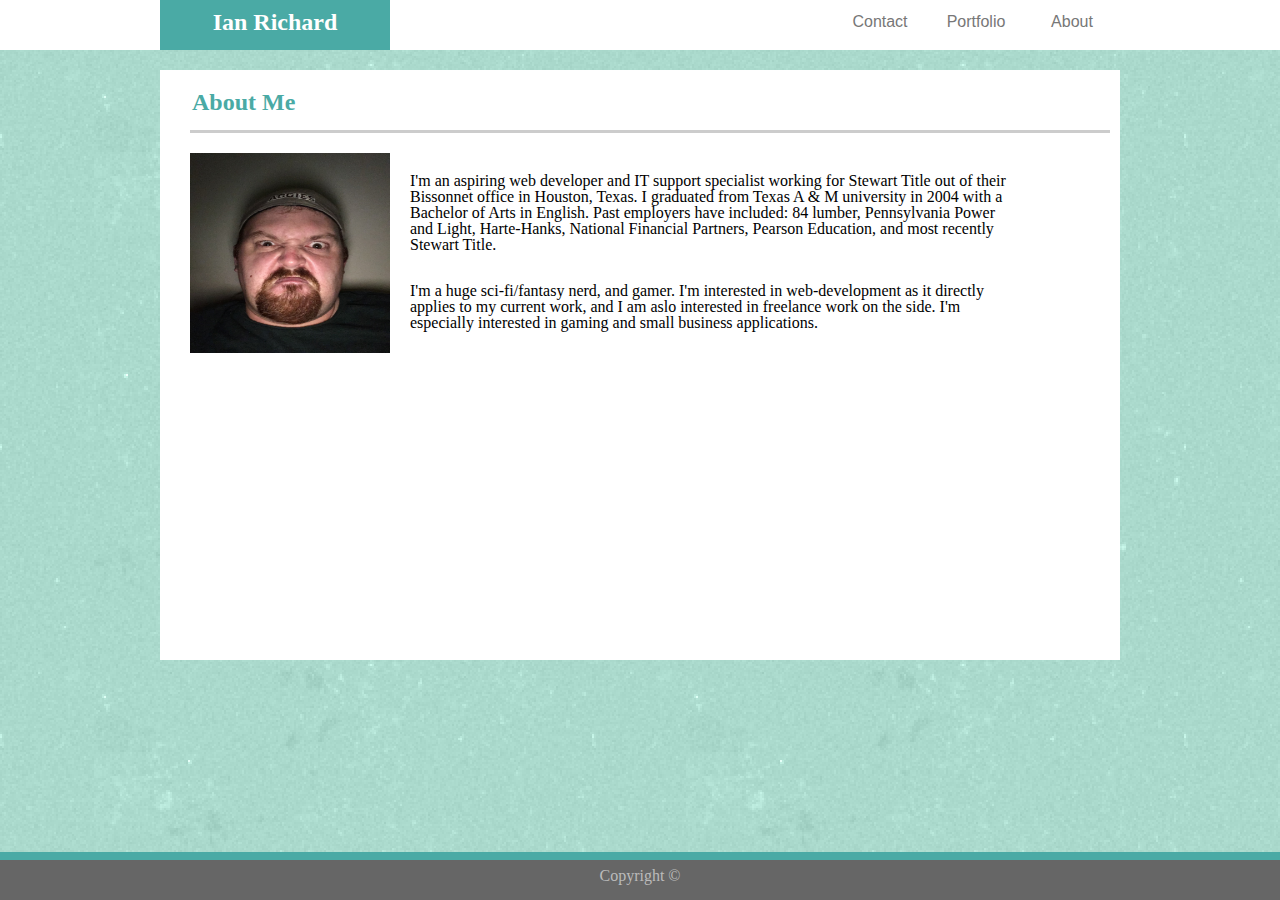
<file: index.html>
<!DOCTYPE html>
<html lang="en">

<head>
    <title>Ian Richard's Portfolio</title>
    
    <link rel="stylesheet" type="text/css" href="./assets/css/reset.css">
    <link rel="stylesheet" type="text/css" href="./assets/css/style.css">
    
    
</head>

   


<!---sets background-->
<body background="./assets/images/green_dust_scratch_@2X.png">

    <header>
        
        
        
        <!---This div has white background and encompasses entire page-->
        <div id="whitespace">

       
        
            <div id="topperMid">
                
                    <h1>Ian Richard</h1>

                    <a href="index.html">About</a>
            
                    <a href="portfolio.html">Portfolio</a>
            
                    <a href="contact.html">Contact</a>
                
            </div>

        
        
        </div>

    </header>
    

<!--main content of page lives in #main-->
    <section id="main">

        
        <h2>About Me</h2>
<!--- container to control formatting of profile image and text-->
        <div id="submain">
            <img src="assets/images/MadAtCssSelfie.JPG" alt="A groovy dude" id="selfie">
            
            <div id="yetanother">
                <p>I'm an aspiring web developer and IT support specialist working for Stewart Title out of their Bissonnet office in Houston, Texas.  I graduated from Texas A & M university in 2004 with a Bachelor of Arts in English.  Past employers have included: 84 lumber, Pennsylvania Power and Light, Harte-Hanks, National Financial Partners, Pearson Education, and most recently Stewart Title.</p>
                
                <p>I'm a huge sci-fi/fantasy nerd, and gamer.  I'm interested in web-development as it directly applies to my current work, and I am aslo interested in freelance work on the side.  I'm especially interested in gaming and small business applications.</p>
            </div>    
        </div>

    </section>

<!---This div has grey background and encompasses entire page-->
<footer>

    <div id="greyspace">
        <h3>Copyright &copy;</h3>
    </div>

</footer>    




</body>



</html>
</file>
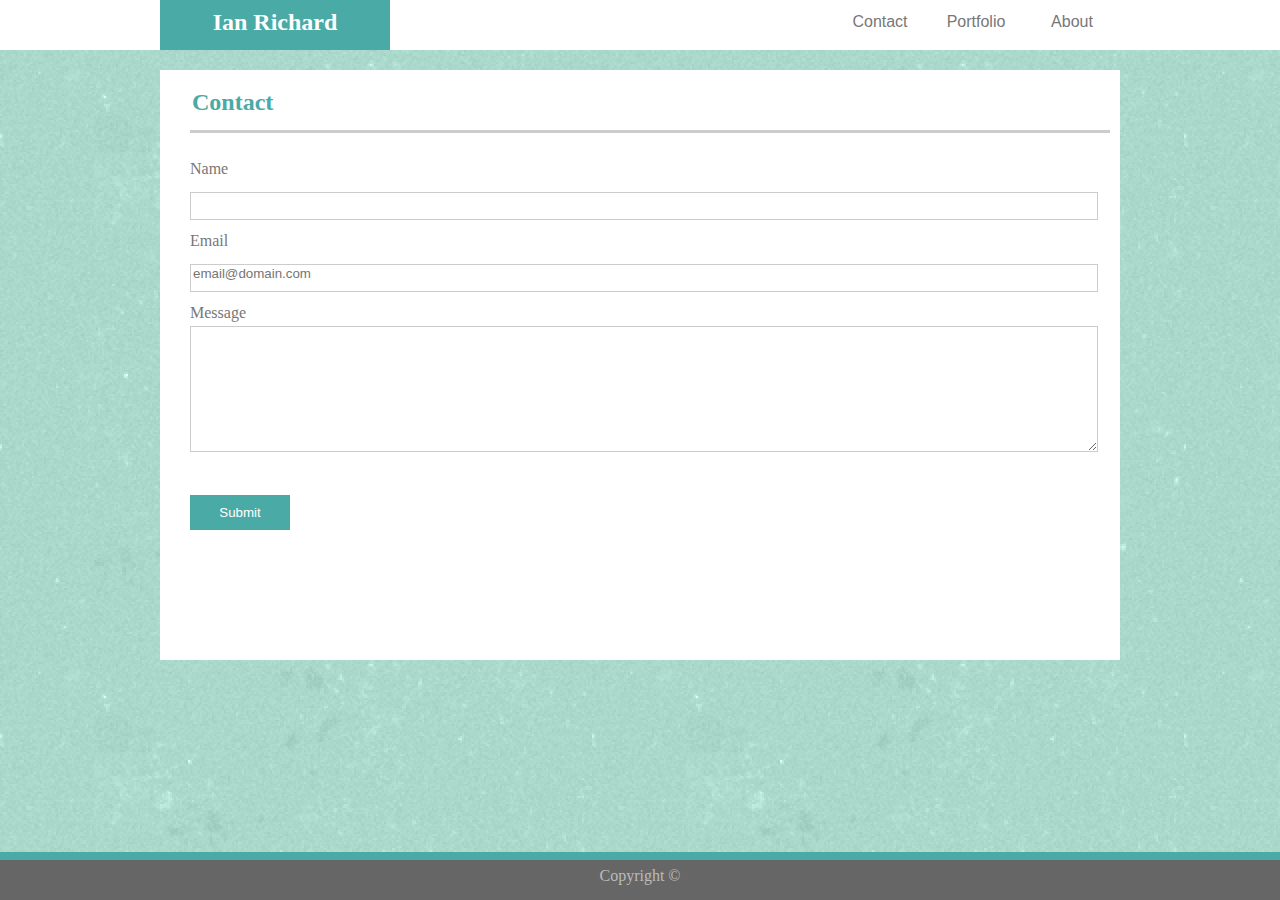
<file: contact.html>
<!DOCTYPE html>
<html lang="en">

<head>
    <title>Ian Richard's Portfolio</title>
    <link rel="stylesheet" type="text/css" href="./assets/css/reset.css">
    <link rel="stylesheet" type="text/css" href="assets/css/style.css">
</head>

   


<!---Body controls background-->
<body background="assets/images/green_dust_scratch_@2X.png">

    <header>
        
        
        
        <!---This div has white background and encompasses entire page-->
        <div id="whitespace">

       
        
            <div id="topperMid">
                
                    <h1>Ian Richard</h1>

                    <a href="index.html">About</a>
            
                    <a href="portfolio.html">Portfolio</a>
            
                    <a href="contact.html">Contact</a>
                
            </div>

        
        
        </div>

    </header>

<!--main content of page lives in #main-->
    <section id="main">

        
        <h2>Contact</h2>
<!--- container to control formatting of form-->
        <div id="submain">
            <form>
                
                <h3>Name</h3>
                <input id="name">
                
                <h3>Email</h3>
                <input id="email" placeholder="email@domain.com">

                
                <h3>Message</h3>
                <textarea id="message"></textarea>
                
                <input id="submit" type="submit" value="Submit">
                
            </form>
        </div>    
        

    </section>
   
<!---This div has grey background and encompasses entire page-->
<footer>

    <div id="greyspace">
        <h3>Copyright &copy;</h3>
    </div>

</footer>

</body>



</html>
</file>
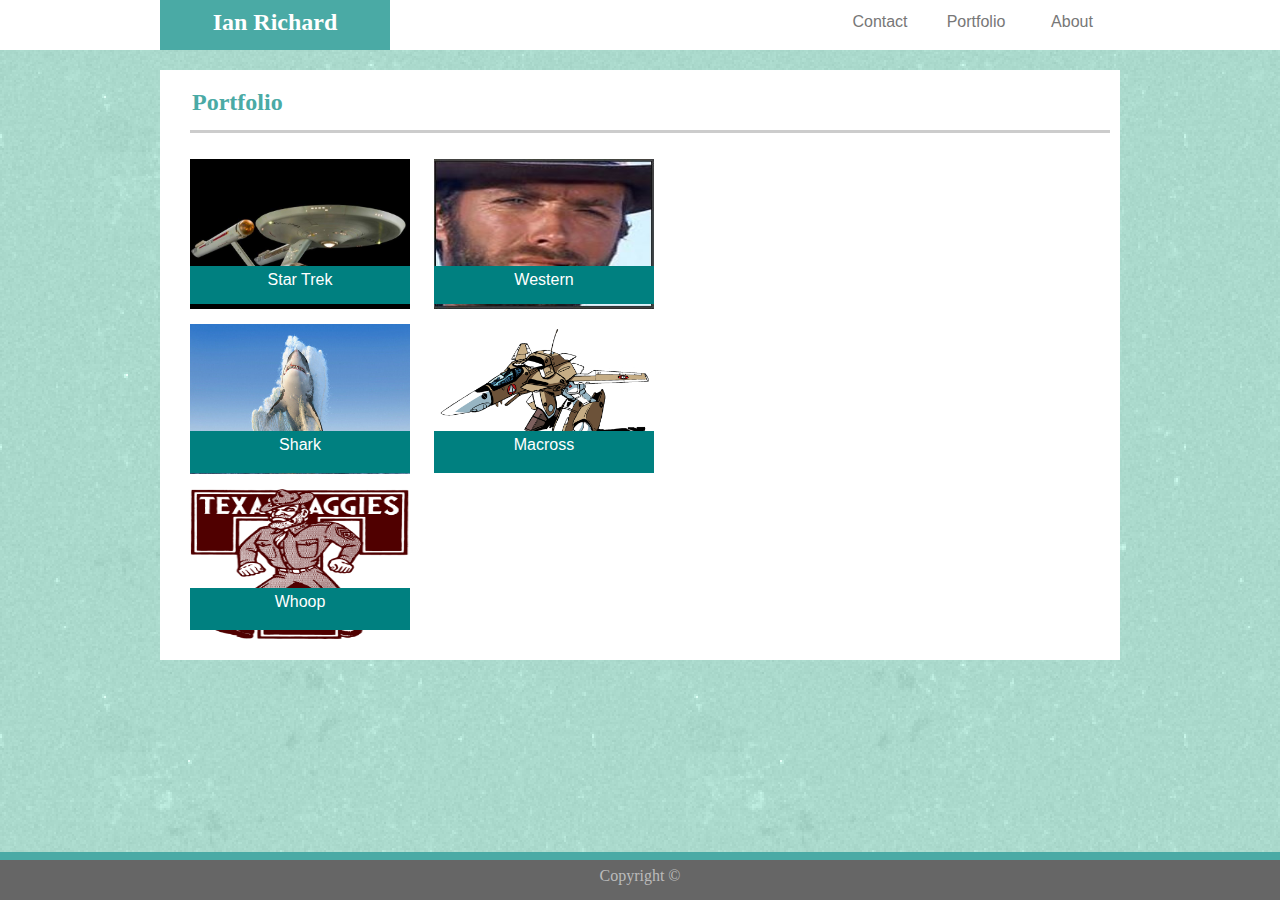
<file: portfolio.html>
<!DOCTYPE html>
<html lang="en">

<head>
    <title>Ian Richard's Portfolio</title>
    <link rel="stylesheet" type="text/css" href="./assets/css/reset.css">
    <link rel="stylesheet" type="text/css" href="assets/css/style.css">
</head>

   

<!---Body controls background-->
<body background="assets/images/green_dust_scratch_@2X.png">
        
    <header>
        
        
        
        <!---This div has white background and encompasses entire page-->
        <div id="whitespace">

       
        
            <div id="topperMid">
                
                    <h1>Ian Richard</h1>

                    <a href="index.html">About</a>
            
                    <a href="portfolio.html">Portfolio</a>
            
                    <a href="contact.html">Contact</a>
                
            </div>

        
        
        </div>

    </header>



<!--main content of page lives in #main-->
    <section id="main">

        
        <h2>Portfolio</h2>
<!--- container to control formatting of form-->
        <div id="submain">
            <div id="projects">
                    <div id="one">
                        <img src="assets/images/Cat.jpg" class="pictures" alt="The Starship Enterprise..used to be a picture of a cat if you're confused.">
                        <p id ="trektag">Star Trek</p>
                    
                        <img src="assets/images/Clint.JPG" class="pictures" alt="Clint Eastwood looking like a bad dude.">
                        <p id ="clinttag">Western</p>
                    </div>
                    
                    <div id="two">
                        <img src="assets/images/SharkLeap.png" class="pictures" alt="A Frikk'ing shark leaping out of the water OMG!">
                        <p id="sharktag">Shark</p>
                        <img src="assets/images/veritech.gif" class="pictures" alt="Valkeryie in Guardian/Gerwalk configuration...NERDS">
                        <p id="animetag">Macross</p>
                    </div>        

                    <div id="three">
                        <img src="assets/images/sarging.png" class="pictures" alt="Ol'Sarge">
                        <p id="sargetag">Whoop</p>
                    </div>
            </div>                    
        </div>

    </section>
   
<!---This div has grey background and encompasses entire page-->
<footer>

    <div id="greyspace">
        <h3>Copyright &copy;</h3>
    </div>

</footer>

</body>



</html>
</file>
<file: assets/css/style.css>
a{
    float: right;
    text-align: center;
    width:10%;
    text-decoration: none;
    font-family: 'Arial', 'Helvetica Neue', Helvetica, sans-serif;
    margin-top:24px;
    color:#777777;
}

body{
    margin:0px;
}


form{
    width: 100%;
    height: 100%;
    color:#777777;
    font-family: 'Georgia', Times, Times New Roman, serif;
    
}

#greyspace{
    margin-top:0px;
    background-color: #666666;
    height:40px;
    margin-bottom: 0px;
    position: fixed;
    bottom: 0px;
    width: 100%;
    border-top: 8px solid #4aaaa5; 
    font-family: 'Georgia', Times, Times New Roman, serif;
    color: #bbbbbb;
    text-align: center;
}


h1{
   float:left;
    width: 230px;
    background-color:#4aaaa5;
    margin:0px;
    height: 40px;
    padding-top: 20px;
    text-align: center;
    color: white;
    font-family: 'Georgia', Times, Times New Roman, serif;
    font-weight:bold;
    font-size: 1.5em;
}

h2{
    padding-top: 20px;
    padding-bottom: 0px;
    margin-left: 32px;
    color: #4aaaa5;
    font-family: 'Georgia', Times, Times New Roman, serif;
    font-weight: bold;
    font-size: 1.5em;
    margin-bottom: 16px;
}

h3{
   padding: 0px; 
   margin-bottom: 5px;
   margin-top: 8px;
}

#main{
    width:960px;
    background-color:white;
    margin-top: 20px;
    margin-left: auto;
    margin-right: auto;
    height: 590px;
    overflow:hidden;
    
}

#message{
    width: 98%;    
    height: 25%;
    margin: 0px 0px 20px 0px;
    border: solid 1px #cccccc;
    outline: none;
    resize: vertical;
    overflow: auto;
}

#name,#email{
    padding-bottom: 10px;
    margin-top:10px;
    margin-bottom: 5px;
    width: 98%;
    border:solid 1px #cccccc;
}

p{
    float:left;
    width:600px;
    margin: 20px;
    margin-bottom: 10px;
}

#selfie{
    float:left;
    height:200px;
    width:200px;
}

#submain{
    width: 920px;
    height: 480px;
    background-color: white;
    padding: 0px;
    margin-left: 30px;
    margin-right:30px;
    padding-top: 20px;
    border-top: solid #cccccc;
    overflow: none;
   
}

#submit{
    margin: 20px 0px 20px 0px;
    background-color: #4aaaa5;
    color: #ffffff;
    border: none;
    padding: 10px 10px;
    width: 100px;
}

#topperMid{
    background-color:white;
    height:60px;
    margin-top: -10px;
    width: 960px;
    float: center;
    margin-left: auto;
    margin-right: auto;
}

#whitespace{
    background-color:white;
}

#projects{
    margin: 0px 0px 0px 0px;
    background-color: #ffffff;
    height: 590px;
    width: 100%;
    z-index: 1;
    color: white;
}

.pictures{
    width: 220px;
    height: 150px;
    margin: 6px 20px 6px 0px;
}

#cat{
    position: absolute;
    margin-left: 25px;
    float: left;
    z-index:1;
}


#trektag{
    position: absolute;
    float: left;
    margin-left: 0px;
    margin-top: -52px;
    z-index: 4;
    height: 32px;
    background-color: teal;
    width: 220px;
    padding-top: 6px;
    text-align:center;
    font-family: 'Arial', 'Helvetica Neue', Helvetica, sans-serif;
}

#clinttag{
    position: absolute;
    float: left;
    margin-left: 244px;
    margin-top: -52px;
    z-index: 4;
    height: 32px;
    background-color: teal;
    width: 220px;
    padding-top: 6px;
    text-align:center;
    font-family: 'Arial', 'Helvetica Neue', Helvetica, sans-serif;
}

#sharktag{
    position: absolute;
    float: left;
    margin-left: 0px;
    z-index: 4;
    margin-top: -52px;
    height: 36px;
    background-color: teal;
    width: 220px;
    padding-top: 6px;
    text-align:center;
    font-family: 'Arial', 'Helvetica Neue', Helvetica, sans-serif;

}

#animetag{
    margin-left: 244px;
    z-index: 4;
    position: absolute;
    float: left;
    margin-top: -52px;
    z-index: 4;
    height: 36px;
    background-color: teal;
    width: 220px;
    padding-top: 6px;
    text-align:center;
    font-family: 'Arial', 'Helvetica Neue', Helvetica, sans-serif;
    
}

#sargetag{
    margin-left: 0px;
    z-index: 4;
    position: absolute;
    float: left;
    margin-top: -60px;
    z-index: 4;
    height: 36px;
    background-color: teal;
    width: 220px;
    padding-top: 6px;
    text-align: center;
    font-family: 'Arial', 'Helvetica Neue', Helvetica, sans-serif;
    
}
</file>
